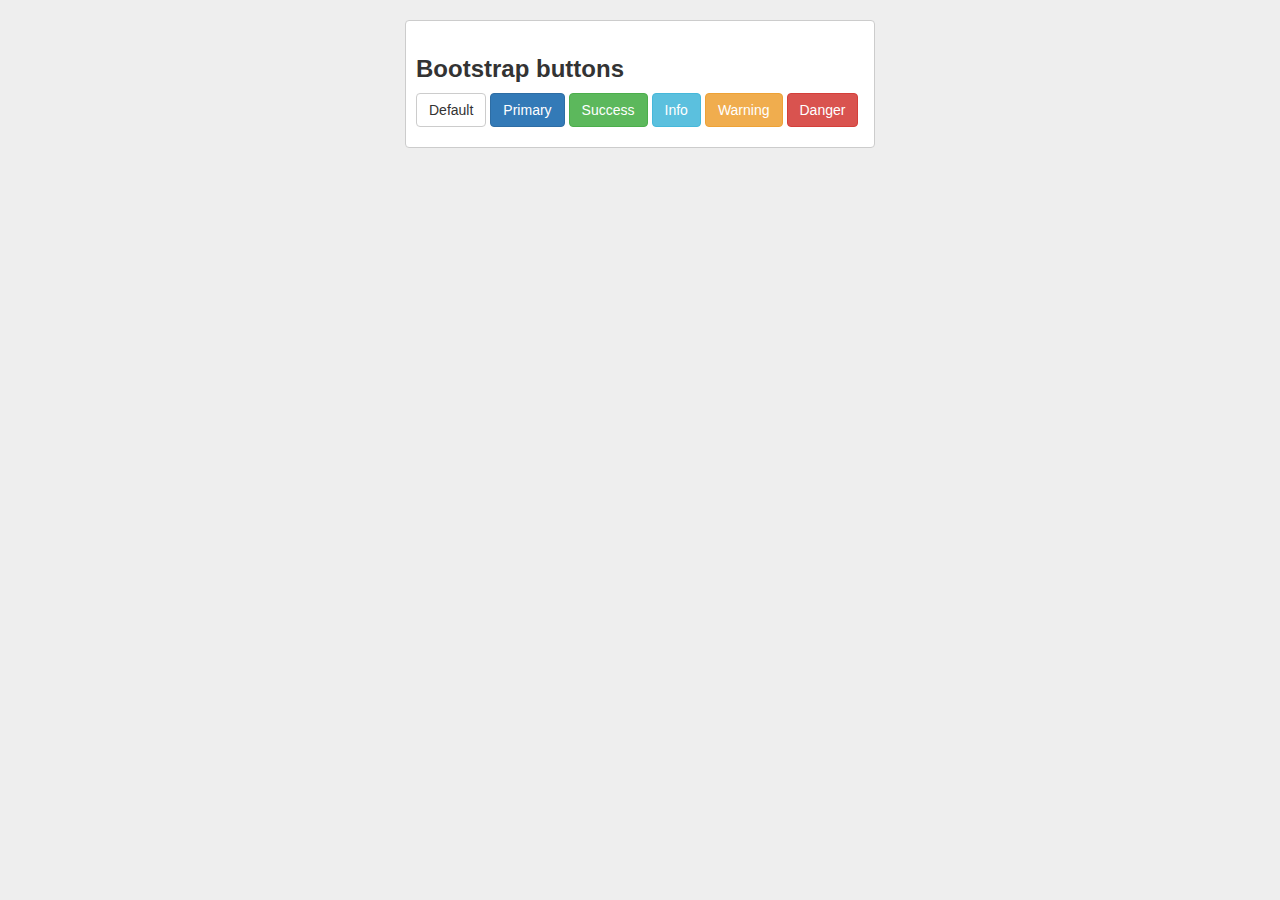
<file: bottons/bootstrap-bottons/index.html>
<html>
<head>
  <meta charset="utf-8">
  <meta name="viewport" content="width=device-width initial-scale=1">
  <title>Components Projects - Bootstrap Buttons</title>
  <link rel="stylesheet" type="text/css" href="bootstrap-bottons.css">
</head>
<body>
  <section>
    <h3>Bootstrap buttons</h3>
    <a href="#" class="btn btn-default">Default</a>
    <a href="#" class="btn btn-primary">Primary</a>
    <a href="#" class="btn btn-success">Success</a>
    <a href="#" class="btn btn-info">Info</a>
    <a href="#" class="btn btn-warning">Warning</a>
    <a href="#" class="btn btn-danger">Danger</a>
  </section>
</body>
</html>
</file>
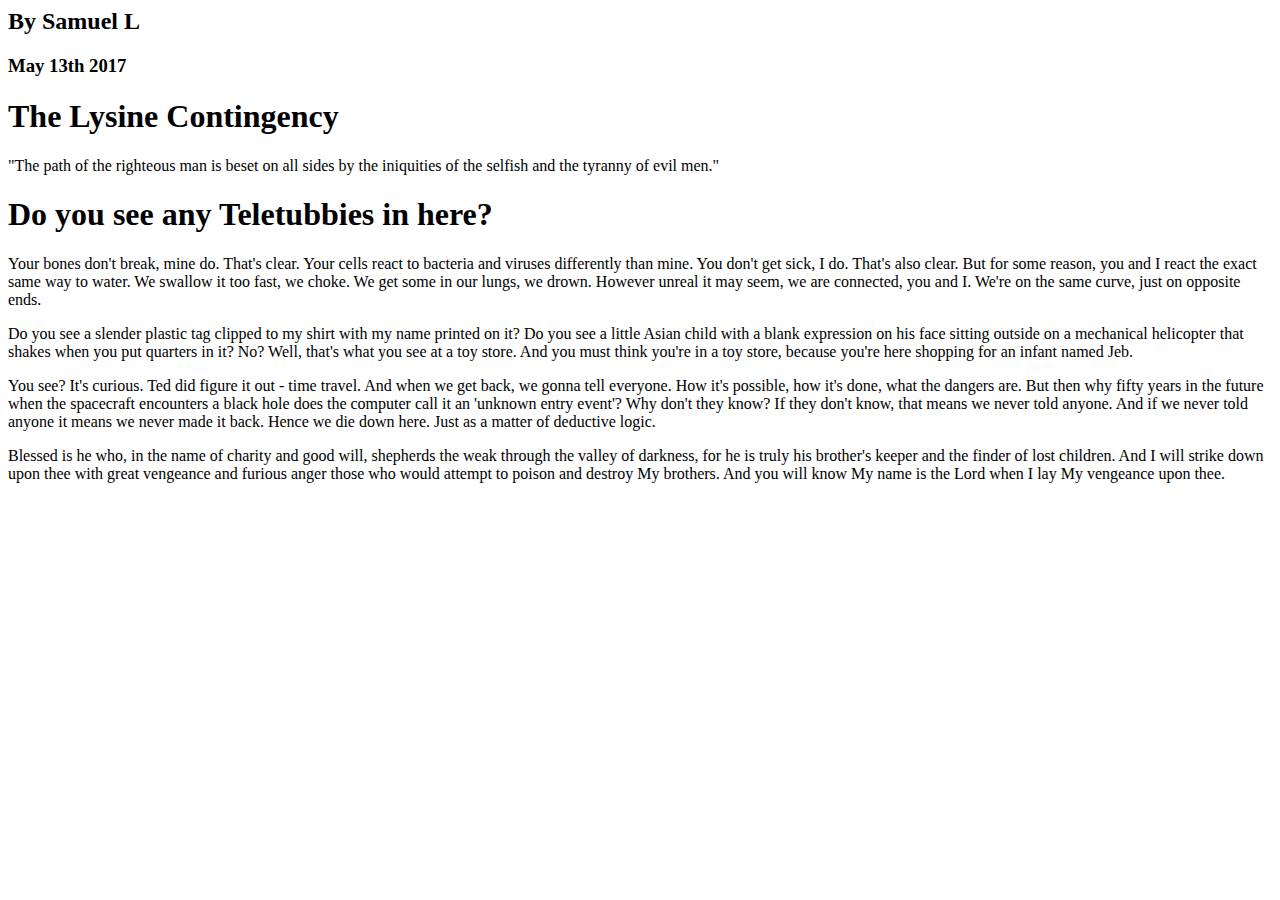
<file: header/fullscreen-article-header/index.html>
<html>
<head>
  <meta charset="utf-8">
  <meta name="viewport" content="width=device-width initial-scale=1">
  <link href="https://fonts.googleapis.com/css?family=Cormorant+Garamond%7CLibre+Franklin" rel="stylesheet">
  <title>Components Project - Fullscreen Article Header</title>
</head>
<body>
  <article>
    <header class="cover">
      <div class="wrapper">
        <div class="byline">
          <h2>By Samuel L</h2>
          <h3>May 13th 2017</h3>
        </div>
        <h1 class="headline">The Lysine Contingency</h1>
        <p class="tagline">"The path of the righteous man is beset on all sides by the iniquities of the selfish and the tyranny of evil men."</p>
      </div>
    </header>
    <section>
      <h1>Do you see any Teletubbies in here?</h1>
      <p>Your bones don't break, mine do. That's clear. Your cells react to bacteria and viruses differently than mine. You don't get sick, I do. That's also clear. But for some reason, you and I react the exact same way to water. We swallow it too fast,
        we choke. We get some in our lungs, we drown. However unreal it may seem, we are connected, you and I. We're on the same curve, just on opposite ends.</p>
      <p>Do you see a slender plastic tag clipped to my shirt with my name printed on it? Do you see a little Asian child with a blank expression on his face sitting outside on a mechanical helicopter that shakes when you put quarters in it? No? Well, that's
        what you see at a toy store. And you must think you're in a toy store, because you're here shopping for an infant named Jeb.</p>
      <p>You see? It's curious. Ted did figure it out - time travel. And when we get back, we gonna tell everyone. How it's possible, how it's done, what the dangers are. But then why fifty years in the future when the spacecraft encounters a black hole
        does the computer call it an 'unknown entry event'? Why don't they know? If they don't know, that means we never told anyone. And if we never told anyone it means we never made it back. Hence we die down here. Just as a matter of deductive logic.
        </p>
      <p>Blessed is he who, in the name of charity and good will, shepherds the weak through the valley of darkness, for he is truly his brother's keeper and the finder of lost children. And I will strike down upon thee with great vengeance and furious anger
        those who would attempt to poison and destroy My brothers. And you will know My name is the Lord when I lay My vengeance upon thee.</p>
    </section>
  </article>
</body>
</html>
</file>
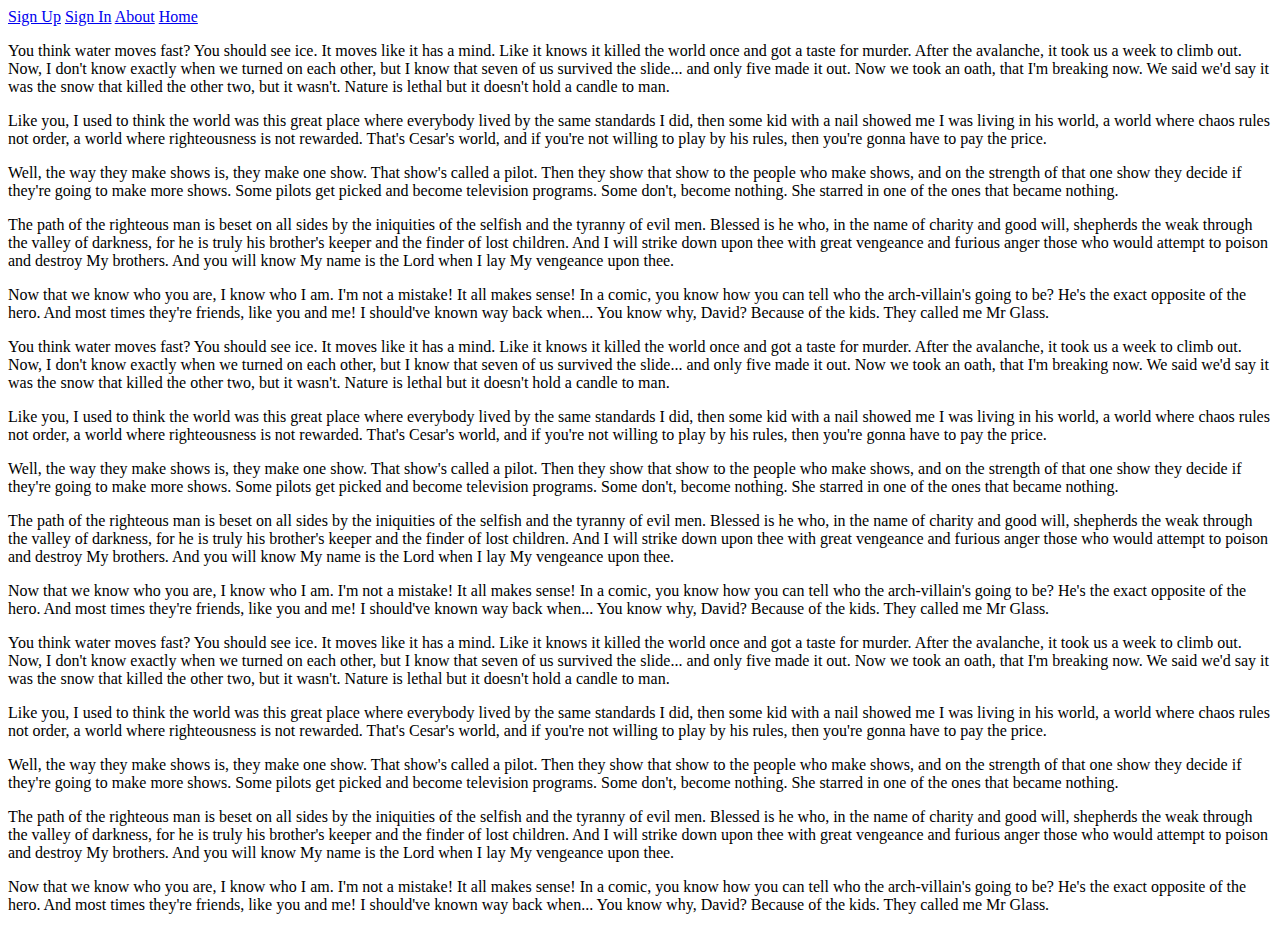
<file: navigation/fixed-top-navigation/index.html>
<html>
<head>
  <meta charset="utf-8">
  <meta name="viewport" content="width=device-width initial-scale=1">
  <title>Components Project - Floated Fixed Top Nav</title>
  <link href="https://fonts.googleapis.com/css?family=Space+Mono:400,700" rel="stylesheet">
</head>
<body>
  <nav>
    <a href="#" class="sign-up">Sign Up</a>
    <a href="#">Sign In</a>
    <a href="#">About</a>
    <a href="#" class="home">Home</a>
  </nav>
  <section>
    <p>You think water moves fast? You should see ice. It moves like it has a mind. Like it knows it killed the world once and got a taste for murder. After the avalanche, it took us a week to climb out. Now, I don't know exactly when we turned on each other, but I know that seven of us survived the slide... and only five made it out. Now we took an oath, that I'm breaking now. We said we'd say it was the snow that killed the other two, but it wasn't. Nature is lethal but it doesn't hold a candle to man.</p>
  <p>Like you, I used to think the world was this great place where everybody lived by the same standards I did, then some kid with a nail showed me I was living in his world, a world where chaos rules not order, a world where righteousness is not rewarded. That's Cesar's world, and if you're not willing to play by his rules, then you're gonna have to pay the price.</p>
  <p>Well, the way they make shows is, they make one show. That show's called a pilot. Then they show that show to the people who make shows, and on the strength of that one show they decide if they're going to make more shows. Some pilots get picked and become television programs. Some don't, become nothing. She starred in one of the ones that became nothing.</p>
  <p>The path of the righteous man is beset on all sides by the iniquities of the selfish and the tyranny of evil men. Blessed is he who, in the name of charity and good will, shepherds the weak through the valley of darkness, for he is truly his brother's keeper and the finder of lost children. And I will strike down upon thee with great vengeance and furious anger those who would attempt to poison and destroy My brothers. And you will know My name is the Lord when I lay My vengeance upon thee. </p>
  <p>Now that we know who you are, I know who I am. I'm not a mistake! It all makes sense! In a comic, you know how you can tell who the arch-villain's going to be? He's the exact opposite of the hero. And most times they're friends, like you and me! I should've known way back when... You know why, David? Because of the kids. They called me Mr Glass. </p>
<p>You think water moves fast? You should see ice. It moves like it has a mind. Like it knows it killed the world once and got a taste for murder. After the avalanche, it took us a week to climb out. Now, I don't know exactly when we turned on each other, but I know that seven of us survived the slide... and only five made it out. Now we took an oath, that I'm breaking now. We said we'd say it was the snow that killed the other two, but it wasn't. Nature is lethal but it doesn't hold a candle to man.</p>
  <p>Like you, I used to think the world was this great place where everybody lived by the same standards I did, then some kid with a nail showed me I was living in his world, a world where chaos rules not order, a world where righteousness is not rewarded. That's Cesar's world, and if you're not willing to play by his rules, then you're gonna have to pay the price.</p>
  <p>Well, the way they make shows is, they make one show. That show's called a pilot. Then they show that show to the people who make shows, and on the strength of that one show they decide if they're going to make more shows. Some pilots get picked and become television programs. Some don't, become nothing. She starred in one of the ones that became nothing.</p>
  <p>The path of the righteous man is beset on all sides by the iniquities of the selfish and the tyranny of evil men. Blessed is he who, in the name of charity and good will, shepherds the weak through the valley of darkness, for he is truly his brother's keeper and the finder of lost children. And I will strike down upon thee with great vengeance and furious anger those who would attempt to poison and destroy My brothers. And you will know My name is the Lord when I lay My vengeance upon thee. </p>
  <p>Now that we know who you are, I know who I am. I'm not a mistake! It all makes sense! In a comic, you know how you can tell who the arch-villain's going to be? He's the exact opposite of the hero. And most times they're friends, like you and me! I should've known way back when... You know why, David? Because of the kids. They called me Mr Glass. </p>
<p>You think water moves fast? You should see ice. It moves like it has a mind. Like it knows it killed the world once and got a taste for murder. After the avalanche, it took us a week to climb out. Now, I don't know exactly when we turned on each other, but I know that seven of us survived the slide... and only five made it out. Now we took an oath, that I'm breaking now. We said we'd say it was the snow that killed the other two, but it wasn't. Nature is lethal but it doesn't hold a candle to man.</p>
  <p>Like you, I used to think the world was this great place where everybody lived by the same standards I did, then some kid with a nail showed me I was living in his world, a world where chaos rules not order, a world where righteousness is not rewarded. That's Cesar's world, and if you're not willing to play by his rules, then you're gonna have to pay the price.</p>
  <p>Well, the way they make shows is, they make one show. That show's called a pilot. Then they show that show to the people who make shows, and on the strength of that one show they decide if they're going to make more shows. Some pilots get picked and become television programs. Some don't, become nothing. She starred in one of the ones that became nothing.</p>
  <p>The path of the righteous man is beset on all sides by the iniquities of the selfish and the tyranny of evil men. Blessed is he who, in the name of charity and good will, shepherds the weak through the valley of darkness, for he is truly his brother's keeper and the finder of lost children. And I will strike down upon thee with great vengeance and furious anger those who would attempt to poison and destroy My brothers. And you will know My name is the Lord when I lay My vengeance upon thee. </p>
  <p>Now that we know who you are, I know who I am. I'm not a mistake! It all makes sense! In a comic, you know how you can tell who the arch-villain's going to be? He's the exact opposite of the hero. And most times they're friends, like you and me! I should've known way back when... You know why, David? Because of the kids. They called me Mr Glass. </p>
  </section>
</body>
</html>
</file>
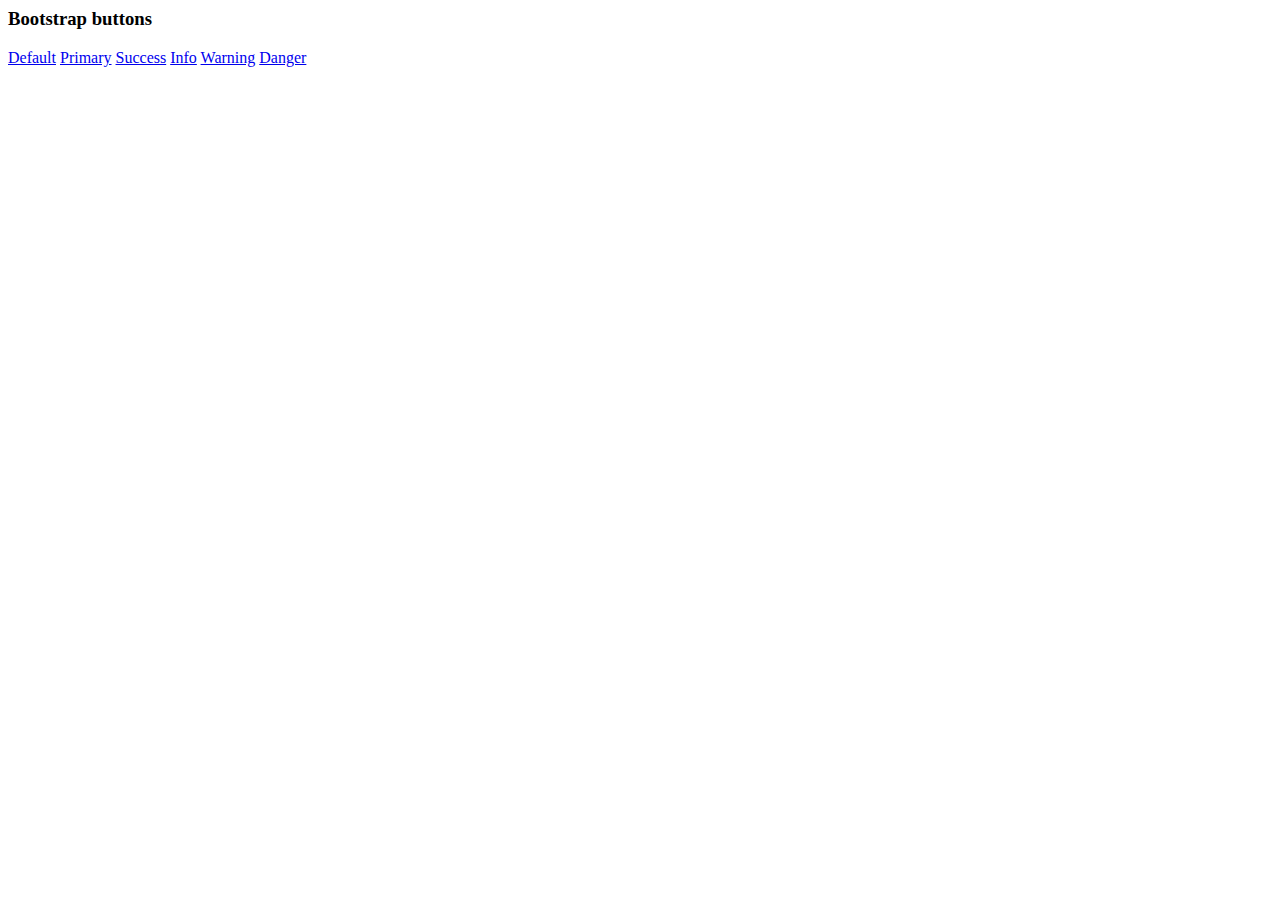
<file: bottons/bootstrap-bottons/bootstrap-bottons.html>
<html>
<head>
  <meta charset="utf-8">
  <meta name="viewport" content="width=device-width initial-scale=1">
  <title>Components Projects - Bootstrap Buttons</title>
</head>
<body>
  <section>
    <h3>Bootstrap buttons</h3>
    <a href="#" class="btn btn-default">Default</a>
    <a href="#" class="btn btn-primary">Primary</a>
    <a href="#" class="btn btn-success">Success</a>
    <a href="#" class="btn btn-info">Info</a>
    <a href="#" class="btn btn-warning">Warning</a>
    <a href="#" class="btn btn-danger">Danger</a>
  </section>
</body>
</html>
</file>
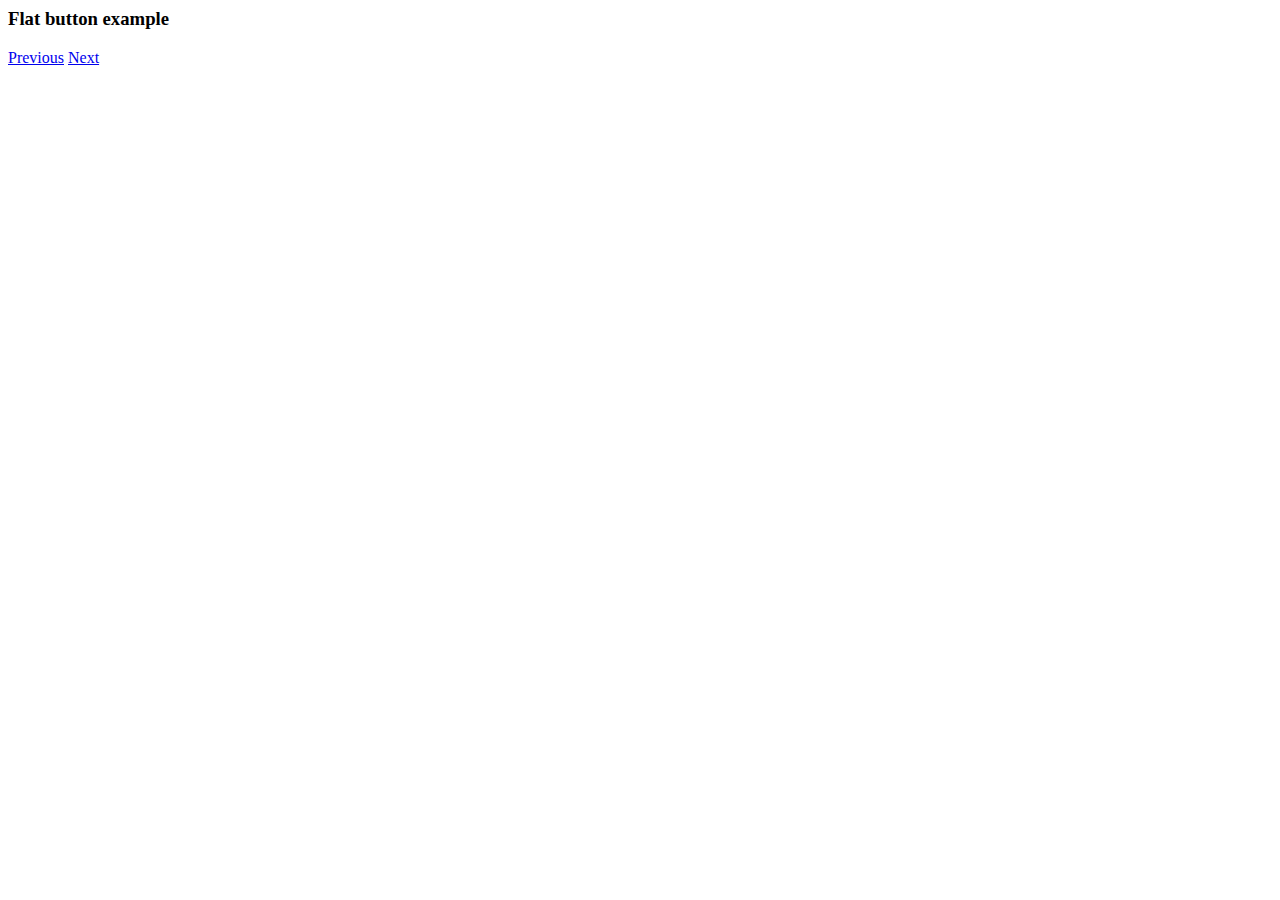
<file: bottons/flat-bottons/flat-bottons.html>
<html>
<head>
  <meta charset="utf-8">
  <meta name="viewport" content="width=device-width initial-scale=1">
  <title>Components Projects - Bootstrap Buttons</title>
</head>
<body>
  <section>
    <h3>Flat button example</h3>
    <a href="#" class="button-nav">Previous</a>
    <a href="#" class="button-nav">Next</a>
  </section>
</body>
</html>
</file>
